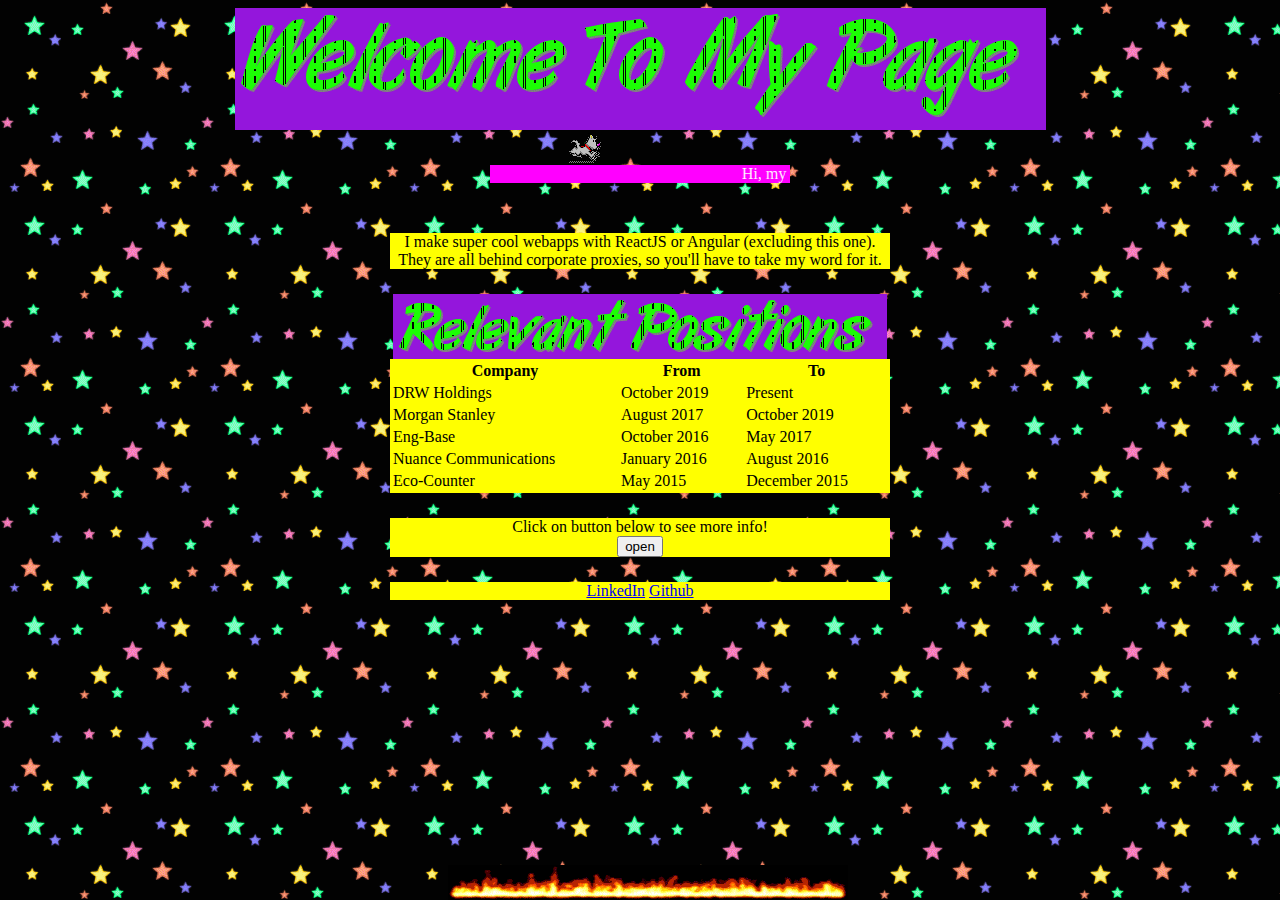
<file: index.html>
<html>
    <head>
        <title>Gnourt Salocin</title>
        <link rel="stylesheet" type="text/css" href="css/styles.css">
        <script type="text/javascript">
            function openCaptcha() {
                var answer = prompt(`Solve the following captcha:\n
(153 + 672) * 34 = `);
                if (answer === '28050') {
                    console.log('I bet you used a calculator...');
                    document.getElementById("construction").innerHTML = '<img src="images/construction.gif">';
                } else {
                    console.log('just use a calculator...');
                    alert('No. Try again.')
                }
            }
        </script>
    </head>
    <body>
        <header class="header">
            <img src="images/nTwf6clh.gif">
            <img src="images/dogrun2.gif" alt width="200" height="35">
            <marquee>Hi, my name is Nicolas Truong</marquee>
        </header>
        <div class="intro">
            <p>
                I make super cool webapps with ReactJS or Angular (excluding this one). They are all behind corporate proxies, so you'll have to take my word for it.
            </p>
        </div>
        <img src="images/5zqaNMSu.gif" alt>
        <div>

            <table>
                <thead>
                    <tr>
                        <th>Company</th>
                        <th>From</th>
                        <th>To</th>
                    </tr>
                </thead>
                <tbody>
                    <tr>
                        <td>DRW Holdings</td>
                        <td>October 2019</td>
                        <td>Present</td>
                    </tr>
                    <tr>
                        <td>Morgan Stanley</td>
                        <td>August 2017</td>
                        <td>October 2019</td>
                    </tr>
                    <tr>
                        <td>Eng-Base</td>
                        <td>October 2016</td>
                        <td>May 2017</td>
                    </tr>
                    <tr>
                        <td>Nuance Communications</td>
                        <td>January 2016</td>
                        <td>August 2016</td>
                    </tr>
                    <tr>
                        <td>Eco-Counter</td>
                        <td>May 2015</td>
                        <td>December 2015</td>
                    </tr>
                </tbody>
            </table>
        </div>
        <div>
            Click on button below to see more info!
            <br>
            <!-- Why are you looking here? Stop cheating. The answer is 28050 by the way. -->
            <button onclick="openCaptcha()">open</button>
            <div id="construction"></div>
        </div>
        <div>
            <a href="https://www.linkedin.com/in/nicolastruong/">LinkedIn</a>
            <a href="https://github.com/nictruong">Github</a>
        </div>
        <footer>
            <img src="images//fire.gif" alt width="400" height="35">
        </footer>
    </body>
</html>
</file>
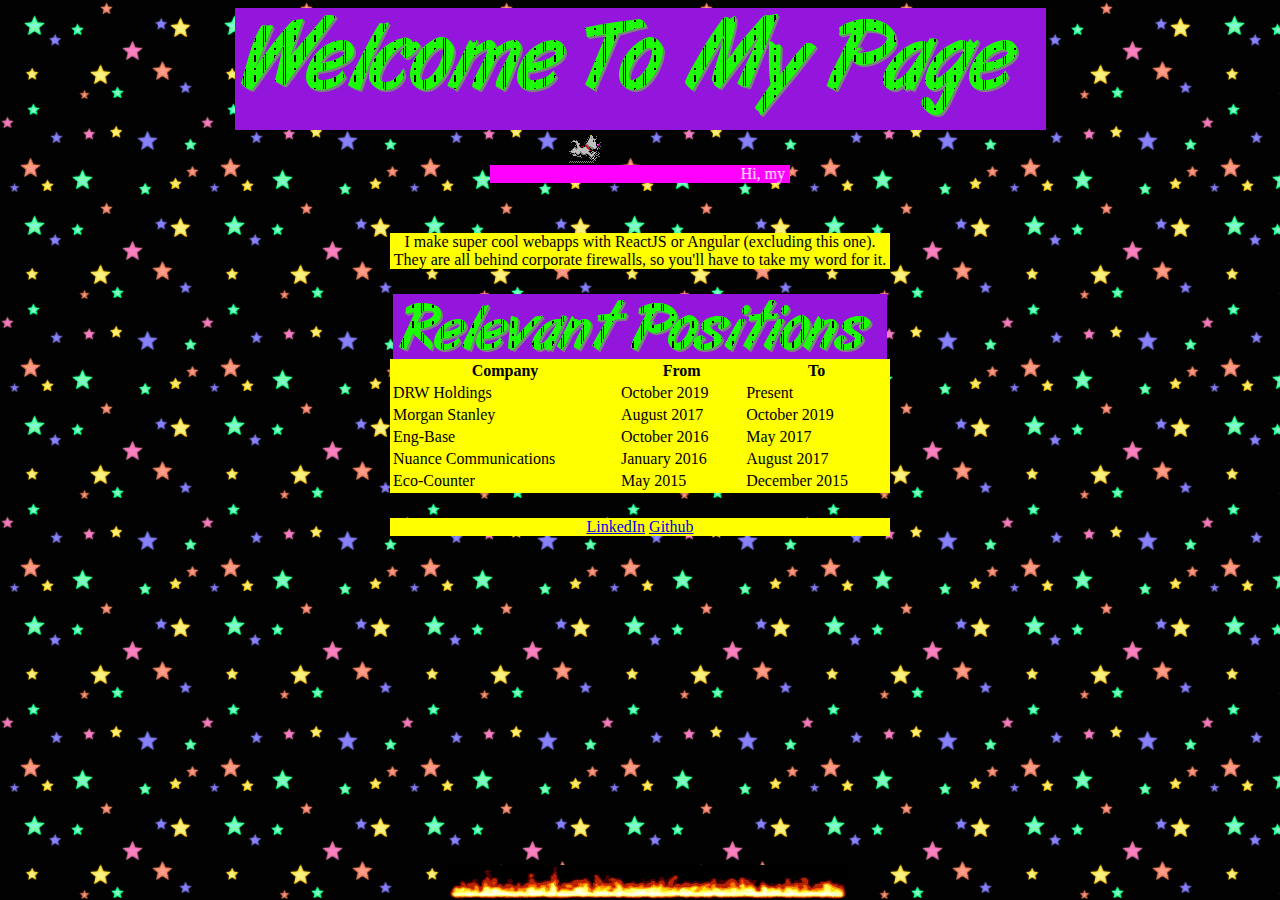
<file: public/index.html>
<html>
    <head>
        <link rel="stylesheet" type="text/css" href="../css/styles.css">
    </head>
    <body>
        <header class="header">
            <img src="../images/nTwf6clh.gif">
            <img src="../images/dogrun2.gif" alt width="200" height="35">
            <marquee>Hi, my name is Nicolas Truong</marquee>
        </header>
        <div class="intro">
            <p>
                I make super cool webapps with ReactJS or Angular (excluding this one). They are all behind corporate firewalls, so you'll have to take my word for it.
            </p>
        </div>
        <img src="../images/5zqaNMSu.gif" alt>
        <div>
            <table>
                <thead>
                    <tr>
                        <th>Company</th>
                        <th>From</th>
                        <th>To</th>
                    </tr>
                </thead>
                <tbody>
                    <tr>
                        <td>DRW Holdings</td>
                        <td>October 2019</td>
                        <td>Present</td>
                    </tr>
                    <tr>
                        <td>Morgan Stanley</td>
                        <td>August 2017</td>
                        <td>October 2019</td>
                    </tr>
                    <tr>
                        <td>Eng-Base</td>
                        <td>October 2016</td>
                        <td>May 2017</td>
                    </tr>
                    <tr>
                        <td>Nuance Communications</td>
                        <td>January 2016</td>
                        <td>August 2017</td>
                    </tr>
                    <tr>
                        <td>Eco-Counter</td>
                        <td>May 2015</td>
                        <td>December 2015</td>
                    </tr>
                </tbody>
            </table>
        </div>
        <div>
            <a href="https://www.linkedin.com/in/nicolastruong/">LinkedIn</a>
            <a href="https://github.com/nictruong">Github</a>
        </div>
        <footer>
            <img src="../images//fire.gif" alt width="400" height="35">
        </footer>
    </body>
</html>
</file>
<file: css/styles.css>
body {
    text-align: center;
    font-family: Comic Sans MS, Comic Sans;
    background-image: url("../images/stars.gif");
    color: white;
    overflow-x: hidden;
}

img {
    display: block;
    margin: auto;
}

marquee {
    width: 300px;
    background-color: fuchsia;
    display: block;
    margin: auto;
}

header {
    margin-bottom: 50px;
}

div {
    width: 500px;
    margin: auto;
    background-color: yellow;
    color: black;
    margin-bottom: 25px;
}

table {
    color: black;
    width: 100%;
}

footer {
    position: absolute;
    bottom: 0;
    width: 100%;
}

* {
    cursor: url(http://ani.cursors-4u.net/cursors/cur-13/cur1157.ani), url(http://ani.cursors-4u.net/cursors/cur-13/cur1157.png), auto !important;
}

* a:hover {
    cursor: url(http://ani.cursors-4u.net/cursors/cur-13/cur1156.ani), url(http://ani.cursors-4u.net/cursors/cur-13/cur1156.png), auto !important;
}
</file>
